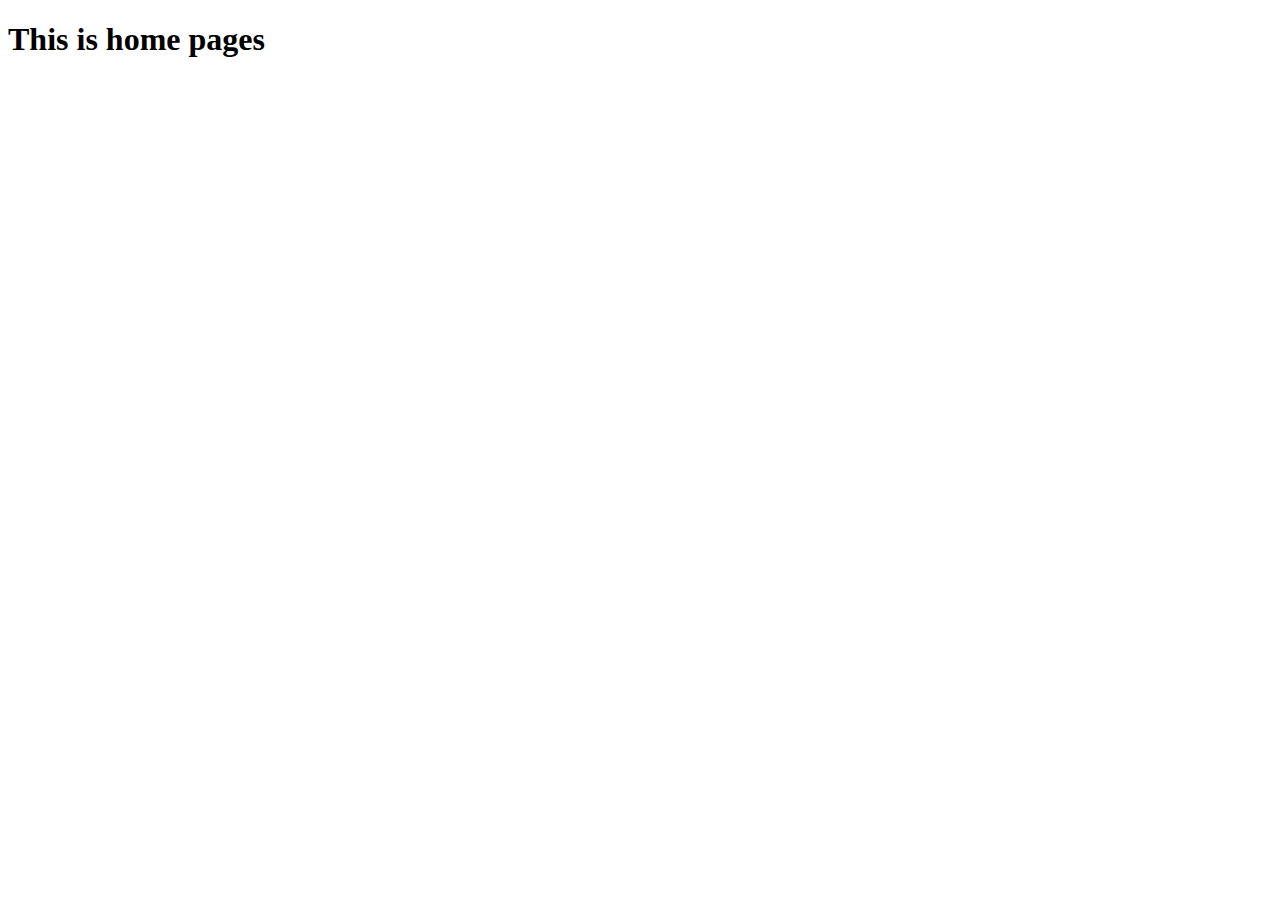
<file: portfolio/my_app/templates/my_app/home.html>
<!DOCTYPE html>
<html lang="en">
<head>
    <meta charset="UTF-8">
    <meta name="viewport" content="width=device-width, initial-scale=1.0">
    <title>Document</title>
</head>
<body>
    <h1>This is home pages</h1>
</body>
</html>
</file>
